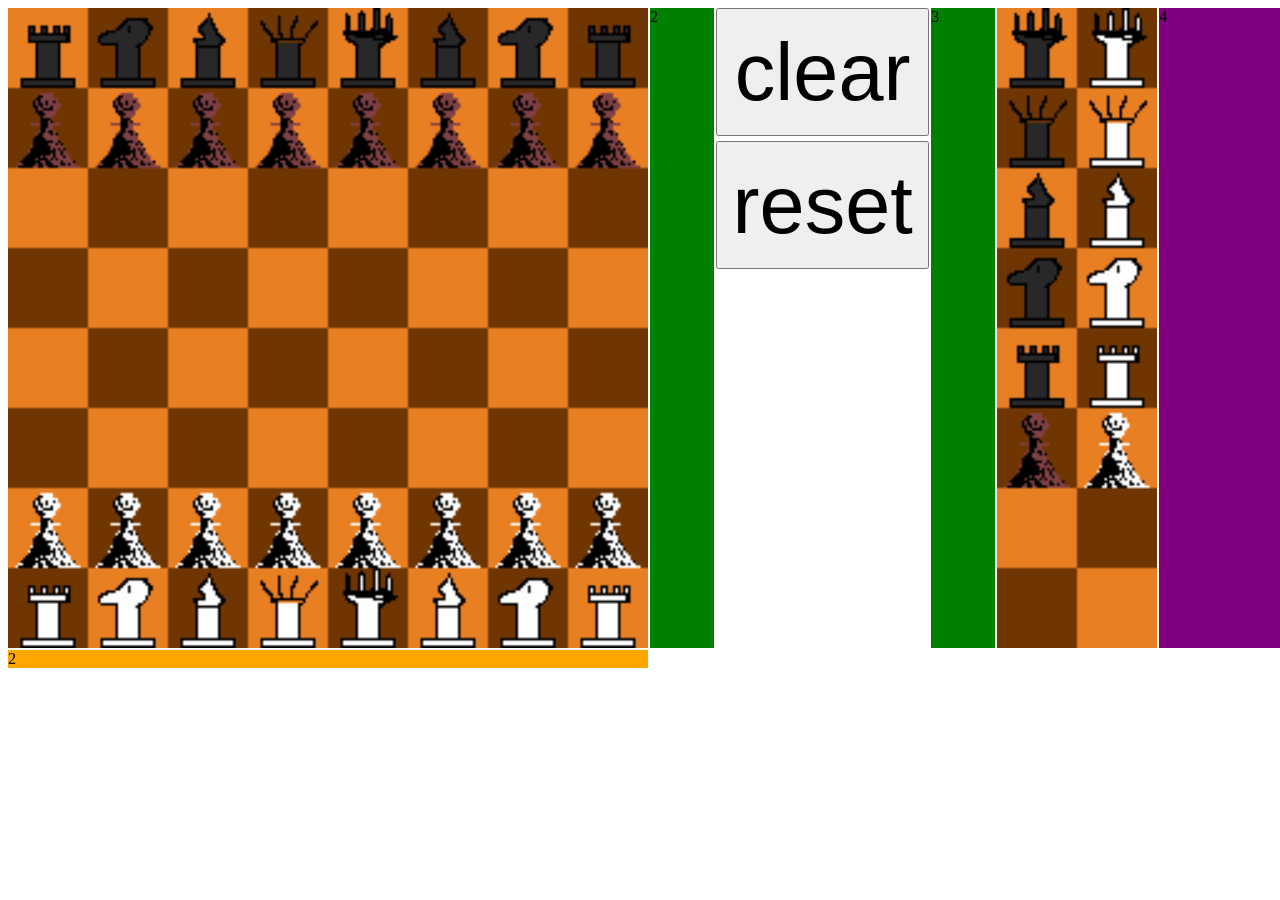
<file: client/index.html>
<!DOCTYPE html>
<html lang="en">
	<head>
		<meta charset="UTF-8" />
		<meta name="viewport" content="width=device-width, initial-scale=1.0" />
		<link rel="stylesheet" href="style.css" />
		<link rel="icon" href="/favicon.ico">
		<title>"aaaaaaaaaaaaaaaaaaaaaaaaaaaaaaaaaaaaaa"</title>
	</head>
	<body>
		<!--<div class="pieces" id="pieces">
			<div class="piece" id="piece">
				<img class="piece-img" src="assets/pawn.png"></img>
			</div>
		</div> --
		<p>public</p>-->

		<!--<canvas id="canvas" width="800" height="700"></canvas>-->
		<!--<div id="canv">1</div>-->

		<div id="grid">
			<canvas id="canvas1"></canvas>
			<div id="button-container-1" class="button-container">
				<button id="clear-btn">clear</button>
				<button id="reset-btn">reset</button>
			</div>

			<canvas id="canvas2"></canvas>

			<div style="background: green;">2</div>
			<div style="background: green;">3</div>
			<div style="background: purple;">4</div>
			<div style="background: orange;">2</div>

			<!--<div style="background: green;">3</div>
			<div style="background: purple;">4</div>
			<div style="background: orange;">2</div>
			<div style="background: green;">3</div>
			<div style="background: purple;">4</div>
			<div style="background: orange;">2</div>
			<div style="background: green;">3</div>
			<div style="background: purple;">4</div>
			<div style="background: orange;">2</div>
			<div style="background: green;">3</div>
			<div style="background: purple;">4</div>
			<div style="background: orange;">2</div>
			<div style="background: green;">3</div>
			<div style="background: purple;">4</div>
			<div style="background: orange;">2</div>
			<div style="background: green;">3</div>
			<div style="background: purple;">4</div>
			<div style="background: orange;">2</div>
			<div style="background: green;">3</div>
			<div style="background: purple;">4</div>-->
		</div>

		<div class="wrapper">
		  <!--<button class="one">One</button>
		  <button class="two">Two</button>
		  <button class="three">Three</button>
		  <button class="four">Four</button>
		  <button class="five">Five</button>
		  <button class="six">Six</button>-->

		</div>


		<script type="module" src="script.js"></script>
	</body>
</html>
</file>
<file: client/style.css>
html, body {
    touch-action: manipulation;
}

#canv {
	border: 2px solid black;
	width: 50vw;
	height: 50vw;
}

#grid {
	display: grid;
	/*background: blue;*/
	width: 100vw;
	height: 50vw;

	gap: 2px;

	grid-template-columns: 50% 5% 16.666% 5% 12.5% 1fr;
	/*grid-template-rows: 1fr 1fr 1fr 1fr;*/
}

#canvas1 {
	background: red;
	width: 100%;
	height: 100%;

	grid-column: 1;
	grid-row: 1;
}

#canvas2 {
	background: red;
	width: 100%;
	height: 100%;

	grid-column: 5/5;
	grid-row: 1;
}

#button-container-1 {
	grid-column: 3/3;
	grid-row: 1/1;
}

.button-container {
	/*this makes child elements font size scale with size of conatainer useing cqi units e.g "5cqi"
	cqi is percent of container's width so 1cqi is 1% the width of the container*/
	container-type: inline-size;
	display: flex;
	flex-direction: column; /* Stacks items vertically */
	gap: 5px;     
}

#clear-btn {
	height: 20%;
	width: 100%;
}

#reset-btn {
	height: 20%;
	width: 100%;
}

.button-container button {
	font-size: 38cqi;
}



.pieces {
	background-color: red;
}

.piece {
	position: relative;
	width: 10vw;
	height: 10vw;
}

.piece-img {
	width: 100%;
	height: 100%;
	image-rendering: pixelated;
	user-select: none;
	touch-action: none;
	pointer-events: none;
}




* {
  box-sizing: border-box;
}
</file>
